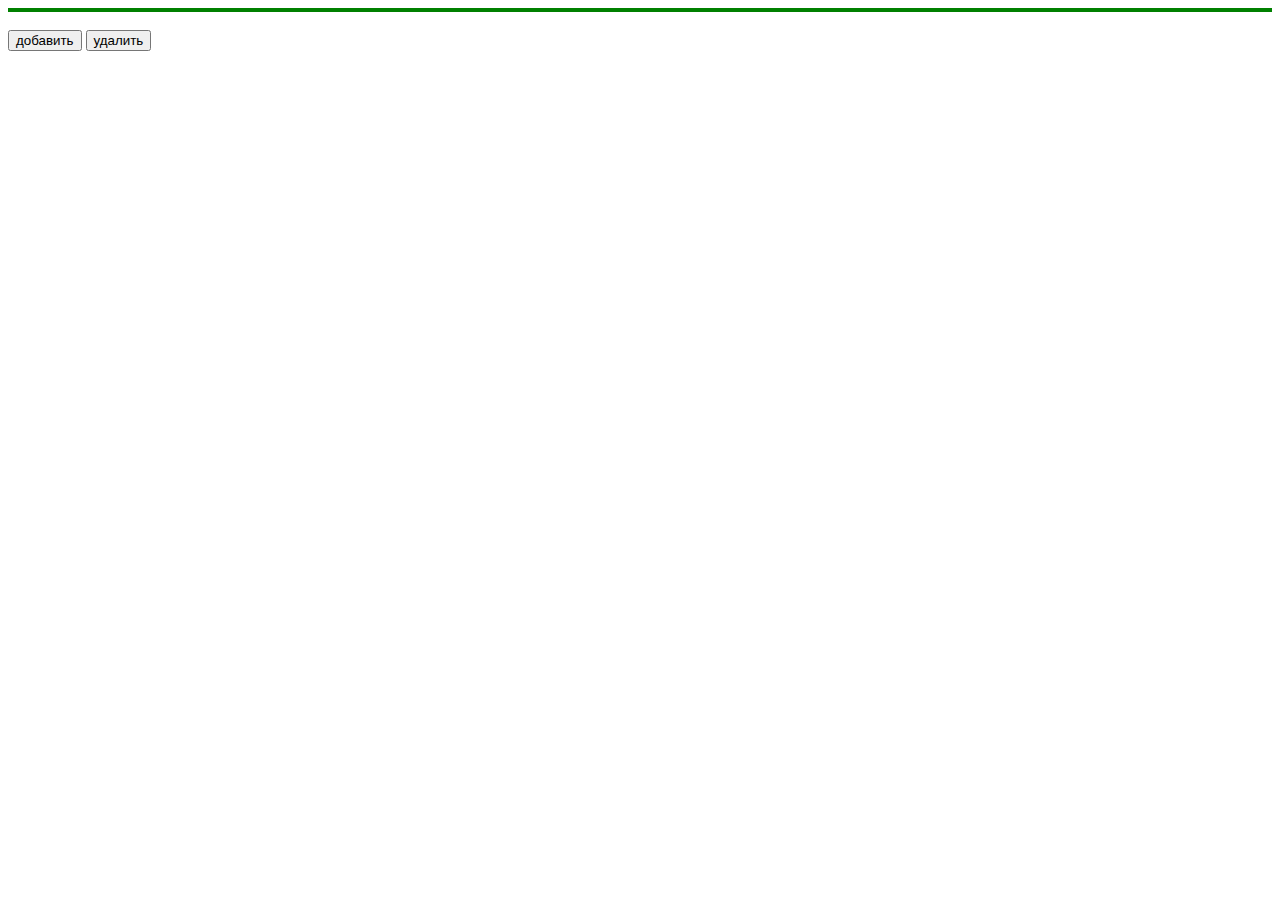
<file: index.html>
<html>
<head>
	<title> </title>
	<meta charset="utf-8">
	<script src="./js/javascript.js">	</script>
<style>
      #blocks {display:flex;
			border: 2px solid green;

		}
		#blocks div {
			width: 200px;
			height: 200px;

		}

</style>
</head>
<body>
	<div id="blocks"> 
	</div>
	<br>
	<button id="btn1" onclick="createNewBlocks()">добавить</button>
	
	<button id="btn2" onclick="clousebox()">удалить</button>
</body>
</html>
</file>
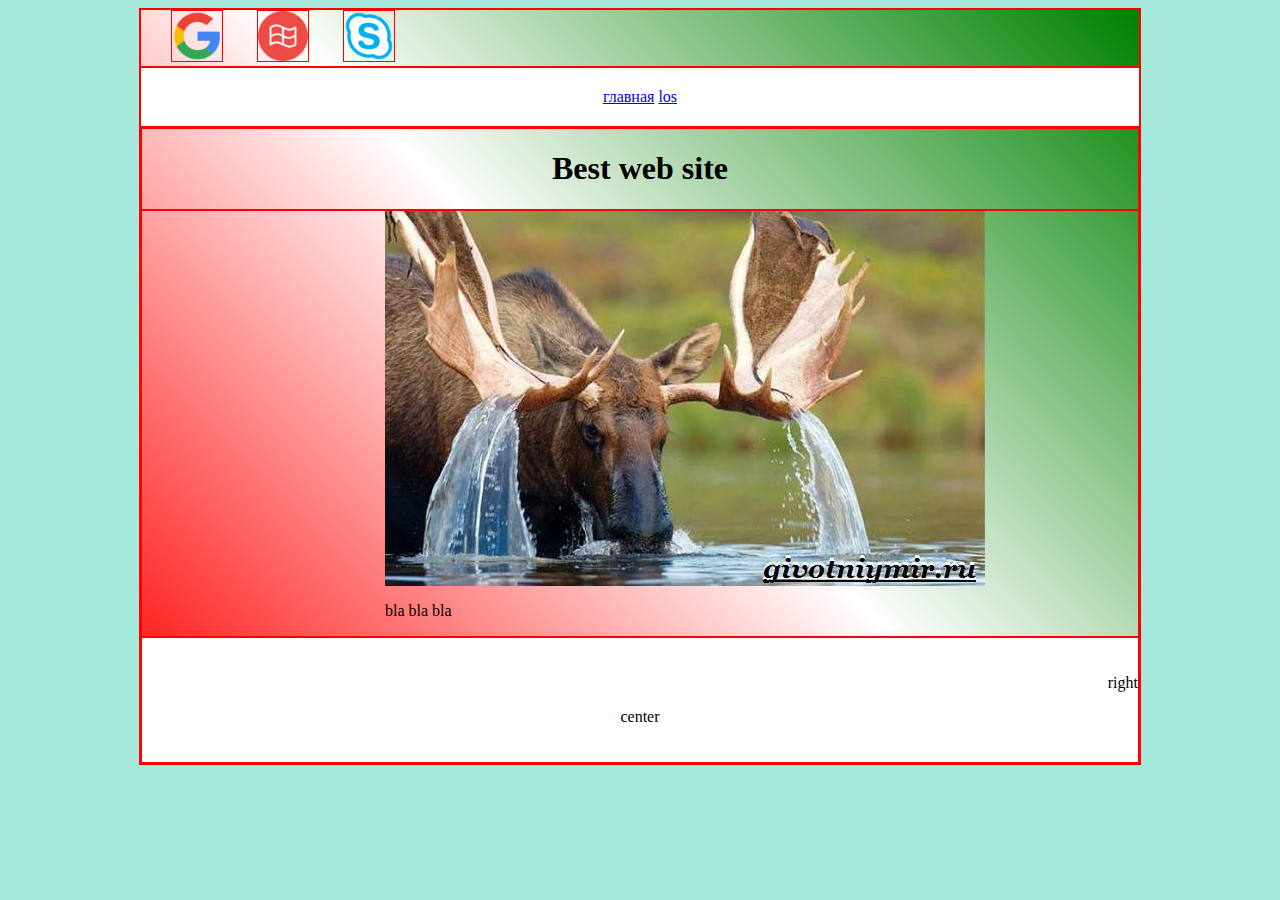
<file: second.html>
<html>
<head>
<title>
Not first fite
</title>
<link rel="stylesheet" href="./css/first.css">
</head>
<body bgcolor=#a6eade>
	<div id="wraper">
		<div id="logo">
			<img src="./img/google.png" width=50>
			<img src="./img/microsoft.png" width=50>
			<img src="./img/Skype.png" width=50>
		</div>
		<div id="menu">
			<a href="./index.html">главная</a>
			<a href="./second.html">los</a>
		</div>
		<div id="content">
			<div id="top">
				<h1>Best web site</h1>
			</div>
			<div id="center">
				<div id="second">
					<img src="./img/2.jpg" >
					<p> bla bla bla </p>
				</div>
			</div>
			<div id="footer">
				<p>right</p>
				<p>center</p>
			</div>
		</div>
	</div>
</body>
</html>
</file>
<file: css/first.css>
#wraper{
	width:1000px;
	margin: 0 auto;
	background: linear-gradient(45deg,red,white,green);
}
#logo>img, div{
	border:1px solid red;
}
#logo>img{
	margin-left:30px;
}
#menu, #footer{
	padding:20px 0px;
	background-color:white;
}
#top, #center, #footer>p:last-child, #menu, #footer{
	text-align: center;
}

#footer>p:first-child{
	text-align:right;
}
#center>div{
	display: inline-block;
	border:0px;
	
}
#center div>p{
	text-align:left;
}

#second{
	margin-left:90px;
}
</file>
